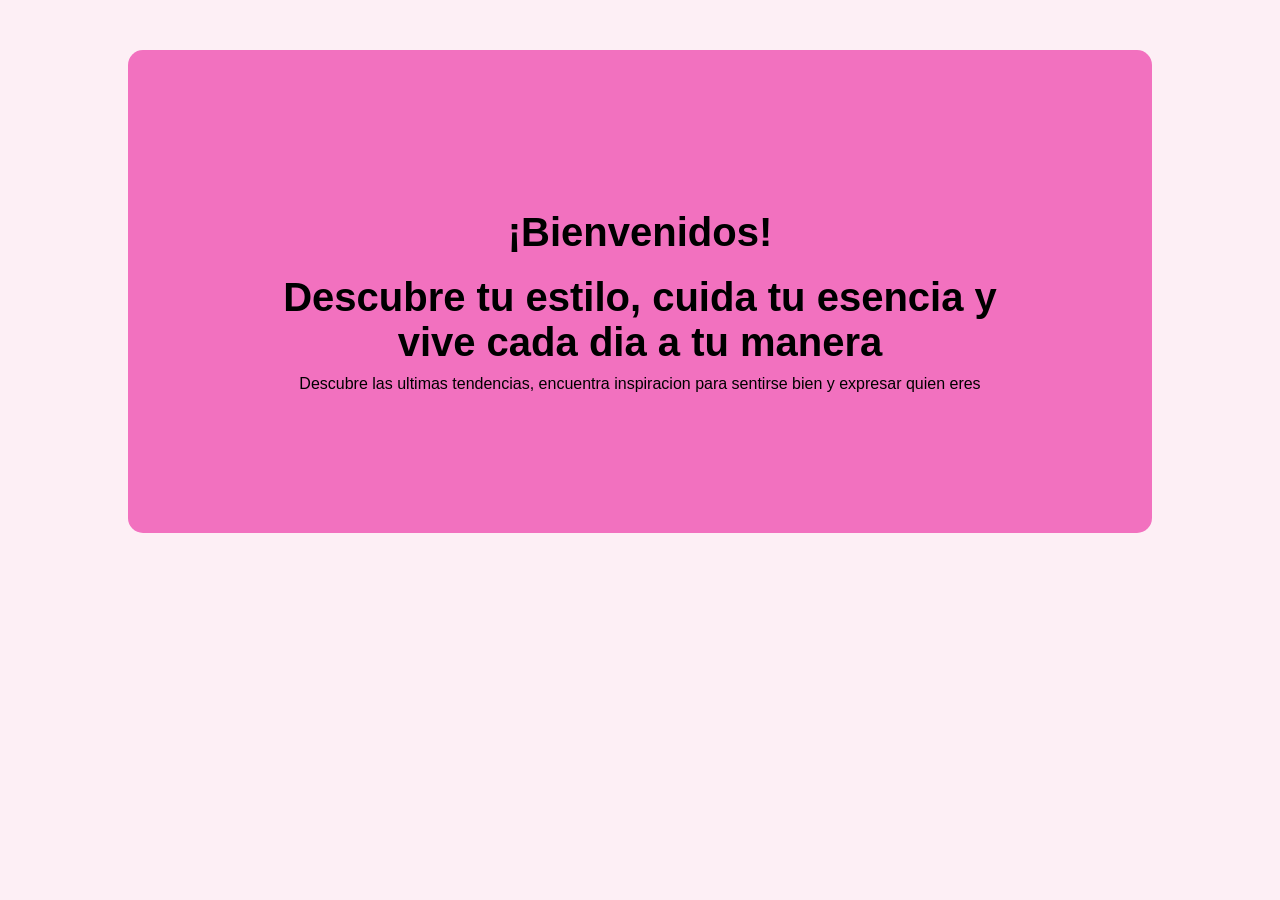
<file: entrada.html>
<!DOCTYPE html>
<html lang="en">
<head>
    <meta charset="UTF-8">
    <meta name="viewport" content="width=device-width, initial-scale=1.0">
    <title>Inicio</title>
    <link rel="stylesheet" href="style.css">
</head>
<body>
    <div class="Inicio">
        <h1>¡Bienvenidos!</h1>
   <h1>Descubre tu estilo, cuida tu esencia y vive cada dia a tu manera</h1>
<p> Descubre las ultimas  tendencias, encuentra inspiracion para sentirse bien y expresar quien eres</p>
   </div>
</body>
</html>
</file>
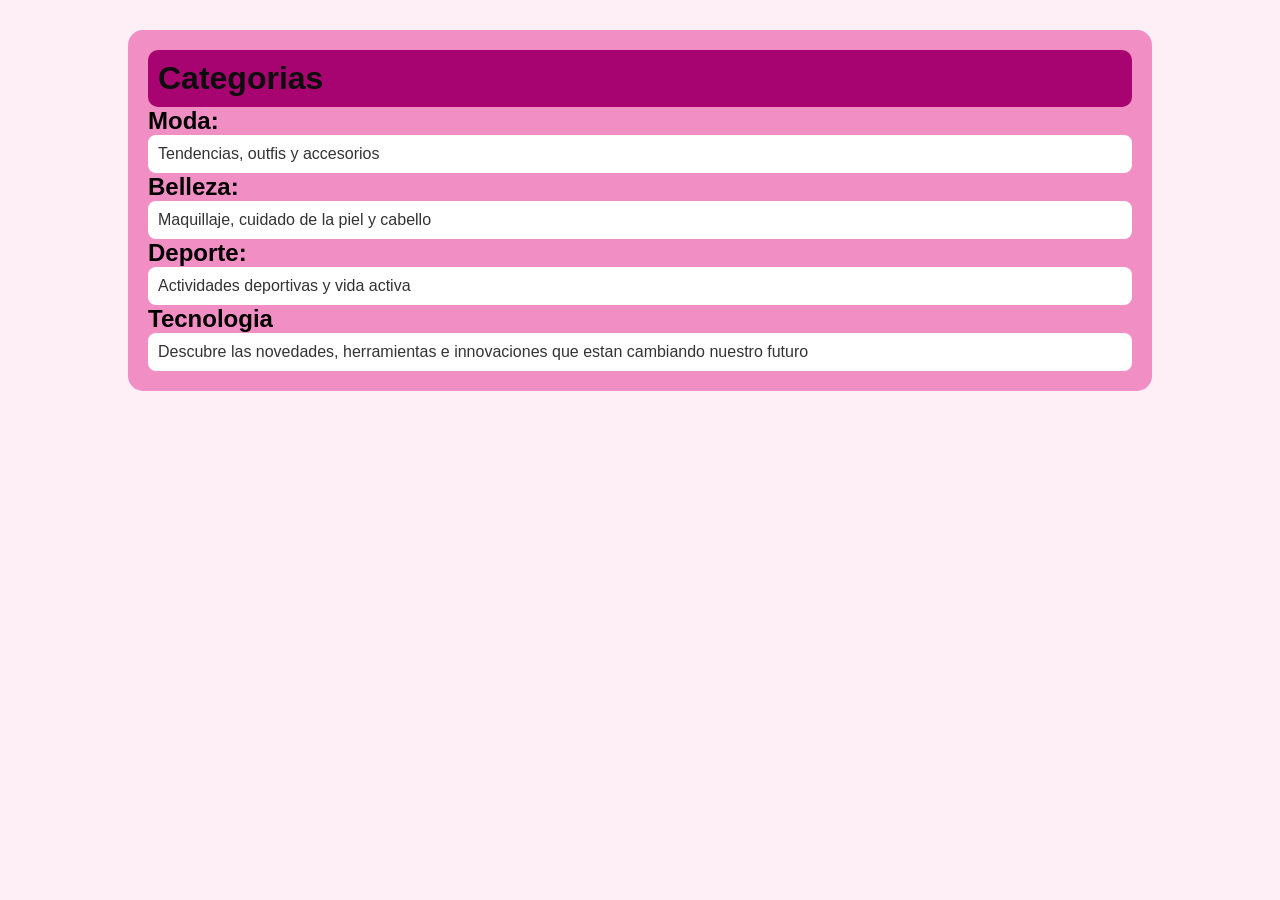
<file: pretty.html>
<!DOCTYPE html>
<html lang="en">
<head>
    <meta charset="UTF-8">
    <meta name="viewport" content="width=device-width, initial-scale=1.0">
    <title>Categorias</title>
    <link rel="stylesheet" href="style.css">
</head>
<body>
    <div class="Categorias">
<h1>Categorias</h1>
<h2>Moda:</h2> 
   <p>
    Tendencias, outfis y accesorios
   </p>
<h2> Belleza:</h2>
   <p>
    Maquillaje, cuidado de la piel y cabello
   </p>
<h2> Deporte:</h2> 
   <p> 
    Actividades deportivas y vida activa
   </p>
<h2> Tecnologia</h2> 
   <p> 
    Descubre las novedades, herramientas e innovaciones que estan cambiando nuestro futuro
  </p>
    </div>
</body>
</html>
</file>
<file: style.css>
.header {
    background-color: antiquewhite;
}
.sitio-nav {
    background-color: rgb(244, 175, 229);
    display: flex;
    justify-content: center;
    align-items: center;
    gap: 20px;
    padding: 10px;
}
.Logo {
    width: 120px;
    height: 120px;
    border-radius: 100px;
    object-fit: cover;
    border: 4px solid #9120ca;
}
.Usuario {
    width: 120px;
    height: 120px;
    border-radius: 90px;
    display: block;
    border: 4px solid #9120ca;
}
.buscador input {
    width: 250px;
    border-radius: 98px;
    outline: none;
    background-color: rgb(248, 248, 248);
    font-size:14px
}

* {
    margin: 0;
    padding: 0;
    box-sizing: border-box;
}








body {
    font-family: Arial, Helvetica, sans-serif;
    min-height: 100vh;
    width: 100%;
    overflow-x: hidden;

    background: #fdeff5;

    padding: 50px 4%;
}

.footer-col{
  padding: 0 30px !important;
  border-right: 1px solid #f0f0f0 !important;
}
.footer-col:last-child{
  border-right: none !important;
}


.header-logo{
  display: flex !important;
  align-items: center !important;
  gap: 15px !important;
}

.icon-brand{
    width: 28px important;
    height: 28px important;
    max-width: 28px impotant;
}
.header-logo{
    display: flex important;
    align-items: center;
    gap: 8px;
}


.icon-brand{
  width: 123px !important; 
  height: auto !important;
}
.header-Carritos h2{
  font-size: 15px !important;
  margin: 0 !important;
  line-height: 1 !important;
  font-weight: 123px;
}
.header-logo h2 span{
  color: #ff4d9e important;
}

.footer-col h3{
  font-size: 11px !important;
  letter-spacing: 1px !important;
  font-weight: 120px !important;
  margin-bottom: 18px !important;
}


.nav-list, .social-links{
  list-style: none !important;
  padding: 0 !important;
  margin: 0 !important;
}
.nav-item, .social-btn{
  display: flex !important;
  align-items: center !important;
  gap: 10px !important;
  padding: 6px 0 !important;
  text-decoration: none !important;
  color: #333 !important;
  font-size: 13px !important;
}
.nav-icon, .social-btn img{
  width: 20px !important;
  height: 20px !important;
  object-fit: contain !important;
}
.arrow{ margin-left: auto !important; color: #ccc !important; }


.newsletter-card{
  background: #fff1f6 !important;
  border-radius: 18px !important;
  padding: 20px !important;
}
.newsletter-form input{
  width: 100% !important;
  padding: 10px !important;
  border-radius: 20px !important;
  border: 1px solid #ffd6e8 !important;
  box-sizing: border-box !important;
}
.newsletter-form button{
  width: 100% !important;
  background: #111 !important;
  color: #fff !important;
  border: none !important;
  padding: 10px !important;
  border-radius: 20px !important;
  margin-top: 8px !important;
}


.copyright-bar{
  background: #fff1f6 !important;
  text-align: center !important;
  padding: 12px !important;
  font-size: 11px !important;
  margin-top: 10px !important;
  border-radius: 12px !important;
}

html, body{
  margin: 0;
  padding: 0;
  width: 100%;
  min-height: 100%;
}

body {
  min-height: 100vh;
  display: flex;
  flex-direction: column;
}

.footer {
  width: 100%;
  margin-top: auto; 
}


.footer-container {
    display: flex !important;
    width: 100% !important;
    background: #ffffff !important;
    border: 1px solid #f0f0f0 !important;
    border-radius: 0 !important;
    padding: 35px 10px !important;
    box-sizing: border-box !important;
    margin-top: 0 !important;
    min-height: 300px;
}


.footer-col {
  flex: 1;
}


.copyright-bar {
  width: 100%;
  text-align: center;
  padding: 15px;
  box-sizing: border-box;
}
main{
  flex: 1;
}
html, body {
    margin: 0;
    padding: 0;
    height: 100%;
}

body {
    min-height: 100vh;
    display: flex;
    flex-direction: column;

}


main {

    width: 100%;
    max-width: 1500px;
    margin: 0 auto;
}



.titulo {
    text-align: center;
    margin-bottom: 45px;

    animation: aparecer 0.8s ease;
}


.brillo {
    font-size: 32px;
    color: #f5b700;
    margin-bottom: 5px;

    animation: flotar 2s infinite ease-in-out;
}


.titulo h1 {
    font-size: 52px;
    font-weight: 800;
    color: #172a52;
    letter-spacing: 1px;
}


.titulo h1 span {
    color: #ef4d8a;
}


.titulo p {
    margin-top: 15px;
    font-size: 18px;
    color: #6c6c75;
}



.categorias {
    width: 100%;

    display: grid;

    grid-template-columns:
        repeat(4, minmax(0, 1fr));

    gap: 25px;
}




.card {
    width: 100%;
    min-width: 0;

    min-height: 390px;

    position: relative;

    padding: 20px;

    overflow: hidden;

    text-align: center;

    border-radius: 25px;

    background:#fffafd;
    border: 2px solid #f5c6d8;

    box-shadow:
        0 10px 30px
        rgba(180, 80, 120, 0.15);

    transition:
        transform 0.4s ease,
        box-shadow 0.4s ease;

    animation:
        subir 0.8s ease backwards;
}


.card:hover {
    transform:
        translateY(-12px);

    box-shadow:
        0 22px 45px
        rgba(30, 40, 80, 0.18);
}




.contenido-normal {
    position: relative;

    z-index: 2;

    transition:
        opacity 0.4s ease,
        transform 0.4s ease;
}




.icono {
    width: 62px;
    height: 62px;

    border-radius: 50%;

    display: flex;

    align-items: center;
    justify-content: center;

    margin: 0 auto 15px;

    color: white;

    font-size: 24px;
background: #d96b96;
    box-shadow:
        0 8px 18px
        rgba(0, 0, 0, 0.12);

}



.card img {
    width: 100%;
    height: 180px;

    display: block;

    object-fit: cover;

    border-radius: 18px;

    transition:
        transform 0.5s ease;
}


.card:hover img {
    transform:
        scale(1.06);
}




.card h2 {
    margin: 18px 0;

    font-size: 20px;

    color: #1f2945;

    letter-spacing: 1px;
}




.card button {
    border: none;

    padding: 11px 25px;

    border-radius: 30px;

    font-size: 15px;

    font-weight: bold;

    cursor: pointer;

    transition:
        transform 0.3s ease,
        box-shadow 0.3s ease;
}


.card button:hover {
    transform:
        scale(1.07);

    box-shadow:
        0 8px 18px
        rgba(0, 0, 0, 0.15);
}


.card button span {
    margin-left: 8px;
}


.contenido-hover {
    position: absolute;

    top: 0;
    left: 0;

    width: 100%;
    height: 100%;

    padding: 25px;

    display: flex;

    flex-direction: column;

    justify-content: center;
    align-items: center;

    text-align: center;

    opacity: 0;

    transform:
        translateY(25px);

    transition:
        opacity 0.4s ease,
        transform 0.4s ease;

    color: white;

    z-index: 5;

    pointer-events: none;
}


.card::after {
    content: "";
    position: absolute;
    inset: 0;
    background:#E8DCC8;
    opacity: 0;
    transition:opacity 0.4s ease;
    z-index: 3;
}


.card:hover .contenido-normal {
    opacity: 0;

    transform:
        scale(0.92);
}


.card:hover::after {
    opacity: 1;
}


.card:hover .contenido-hover {
    opacity: 1;

    transform:
        translateY(0);
}



.contenido-hover h2 {
    margin-bottom: 18px;

    color: #4A3A32;

    font-size: 28px;

    letter-spacing: 0;
}


.contenido-hover p {
    max-width: 260px;

    margin-bottom: 22px;

    color: #4A3A32;

    font-size: 15px;

    line-height: 1.8;
}


.contenido-hover h3 {
    padding: 11px 16px;

    border-radius: 25px;

    background:
        rgba(255, 255, 255, 0.15);

    color: #4A3A32;

    font-size: 15px;

    font-weight: 600;

    transition:
        transform 0.3s ease;
}


.card:hover .contenido-hover h3 {
    transform:
        scale(1.05);
}




.belleza .icono {
    background:
        linear-gradient(
            135deg,
            #ff4f91,
            #ff91ba
        );
}


.belleza button {
    background:
        linear-gradient(
            90deg,
            #ff4f91,
            #ff7eae
        );

    color: white;
}


.moda .icono {
    background:
        linear-gradient(
            135deg,
            #7d3fc9,
            #b56cff
        );
}


.moda button {
    background: white;

    color: #8b4ed8;

    border:
        2px solid #a66be8;
}




.deporte .icono {
    background:
        linear-gradient(
            135deg,
            #45a049,
            #82c341
        );
}


.deporte button {
    background: white;

    color: #45a049;

    border:
        2px solid #5cad5f;
}



.tecnologia .icono {
    background:
        linear-gradient(
            135deg,
            #2575fc,
            #4ea4ff
        );
}


.tecnologia button {
    background: white;

    color: #2575fc;

    border:
        2px solid #4a8fff;
}




.regalos .icono {
    background:
        linear-gradient(
            135deg,
            #ff7043,
            #ff9a76
        );
}


.regalos button {
    background: white;

    color: #f36a3d;

    border:
        2px solid #ff8a65;
}




.comida .icono {
    background:
        linear-gradient(
            135deg,
            #ff9800,
            #ffc107
        );
}


.comida button {
    background: white;

    color: #e68a00;

    border:
        2px solid #ffad25;
}


.estudio .icono {
    background:
        linear-gradient(
            135deg,
            #008f8c,
            #4db6ac
        );
}


.estudio button {
    background: white;

    color: #008f8c;

    border:
        2px solid #35a9a1;
}



.hogar .icono {
    background:
        linear-gradient(
            135deg,
            #7cb342,
            #a5d66f
        );
}


.hogar button {
    background: white;

    color: #689f38;

    border:
        2px solid #8bc34a;
}


.frase-final {
    width: 100%;

    min-height: 170px;

    margin-top: 60px;

    padding: 30px 50px;

    display: flex;

    align-items: center;
    justify-content: space-around;

    border-radius: 30px;

    background:
        linear-gradient(
            135deg,
            #fff0f6,
            #ffffff,
            #f5f1ff
        );

    box-shadow:
        0 10px 30px
        rgba(30, 40, 80, 0.08);
}


.texto-frase {
    text-align: center;
}


.texto-frase h2 {
    margin: 8px 0;

    color: #172a52;

    font-size: 27px;
}


.texto-frase span {
    color: #ef4d8a;
}


.decoracion-izquierda,
.decoracion-derecha {
    font-size: 60px;

    animation:
        flotar 3s infinite ease-in-out;
}


.decoracion-derecha {
    animation-delay: 1s;
}



.circulo {
    position: fixed;

    border-radius: 50%;

    filter:
        blur(45px);

    opacity: 0.20;

    z-index: -1;
}


.circulo1 {
    width: 250px;
    height: 250px;

    background: #ff8bb8;

    top: -100px;
    left: -100px;
}


.circulo2 {
    width: 300px;
    height: 300px;

    background: #8ca8ff;

    bottom: -100px;
    right: -100px;
}


.circulo3 {
    width: 180px;
    height: 180px;

    background: #ffd66e;

    top: 45%;
    left: 45%;
}


@keyframes aparecer {

    from {
        opacity: 0;

        transform:
            translateY(-25px);
    }


    to {
        opacity: 1;

        transform:
            translateY(0);
    }
}


@keyframes subir {

    from {
        opacity: 0;

        transform:
            translateY(35px);
    }


    to {
        opacity: 1;

        transform:
            translateY(0);
    }
}


@keyframes flotar {

    0% {
        transform:
            translateY(0);
    }


    50% {
        transform:
            translateY(-10px);
    }


    100% {
        transform:
            translateY(0);
    }
}



@media (max-width: 900px) {

    .categorias {
        grid-template-columns:
            repeat(2, minmax(0, 1fr));
    }


    .titulo h1 {
        font-size: 42px;
    }

}



@media (max-width: 600px) {

    body {
        padding: 35px 20px;
    }


    .categorias {
        grid-template-columns: 1fr;
    }


    .titulo h1 {
        font-size: 32px;
    }


    .titulo p {
        font-size: 16px;
    }


    .frase-final {
        flex-direction: column;

        gap: 15px;

        padding: 30px 20px;
    }


    .texto-frase h2 {
        font-size: 21px;
    }

}


.belleza .icono,
.moda .icono,
.deporte .icono,
.tecnologia .icono,
.regalos .icono,
.comida .icono,
.estudio .icono,
.hogar .icono {
    background: #e88aae !important;
}


.belleza button,
.moda button,
.deporte button,
.tecnologia button,
.regalos button,
.comida button,
.estudio button,
.hogar button {
    background: #e88aae !important;
    color: white !important;
    border: none !important;
}


.card button,
.card button span {
    color: white !important;
}


.mensaje-principal {
    width: 100%;
    min-height: 190px;

    margin-top: 45px;
    padding: 25px 50px;

    display: flex;
    align-items: center;
    justify-content: space-between;

    position: relative;
    overflow: hidden;

    border-radius: 30px;

    background: linear-gradient(
        135deg,
        #fff8fb,
        #fcebf2,
        #fff5f8
    );

    border: 1px solid #f2d4df;

    box-shadow:
        0 12px 30px rgba(210, 120, 155, 0.12);
}



.decoracion-bolsa {
    width: 180px;

    display: flex;
    justify-content: center;
    align-items: center;

    animation: flotar-izquierda 4s ease-in-out infinite;
}


.bolsa {
    width: 70px;
    height: 82px;

    position: relative;

    display: flex;
    justify-content: center;
    align-items: center;

    border-radius: 10px 10px 20px 20px;

    background: linear-gradient(
        135deg,
        #f8c4d4,
        #ed9fbb 55%,
        #dc759e
    );

    box-shadow:
        8px 12px 20px rgba(190, 90, 130, 0.25),
        inset 5px 5px 10px rgba(255, 255, 255, 0.35),
        inset -5px -5px 10px rgba(170, 60, 110, 0.15);

    transform: perspective(400px) rotateY(-8deg);
}



.asa {
    width: 38px;
    height: 35px;

    position: absolute;

    top: -28px;
    left: 50%;

    transform: translateX(-50%);

    border: 4px solid #d96b96;
    border-bottom: none;

    border-radius: 25px 25px 0 0;
}



.bolsa-brillo {
    width: 17px;
    height: 48px;

    position: absolute;

    top: 15px;
    left: 12px;

    border-radius: 50%;

    background: linear-gradient(
        90deg,
        rgba(255, 255, 255, 0.4),
        transparent
    );

    transform: rotate(8deg);
}



.bolsa span {
    color: white;

    font-size: 28px;

    position: relative;
    z-index: 2;

    text-shadow:
        1px 2px 3px rgba(150, 60, 100, 0.25);
}


.mensaje-central {
    flex: 1;

    text-align: center;
}


.mensaje-central h2 {
    margin: 4px;

    font-size: 27px;

    font-weight: 700;

    color: #222a44;
}


.mensaje-central h2 span {
    color: #e88aae;
}


.linea-decorativa {
    width: 38px;
    height: 4px;

    margin: 12px auto;

    border-radius: 10px;

    background: #f6c64e;
}


.puntos-mensaje {
    display: flex;

    justify-content: center;
    align-items: center;

    gap: 8px;

    margin-top: 10px;
}


.puntos-mensaje span {
    width: 10px;
    height: 10px;

    border-radius: 50%;

    background: #d7d7d7;
}


.puntos-mensaje .punto-activo {
    background: #e88aae;
}



.decoracion-derecha {
    width: 280px;

    display: flex;
    align-items: center;
    justify-content: space-between;

    position: relative;
}


.pluma {
    width: 30px;
    height: 65px;

    position: relative;

    border-left: 3px solid #ef9db8;

    border-radius: 70%;

    transform: rotate(25deg);

    opacity: 0.85;
}


.pluma::before {
    content: "";

    width: 22px;
    height: 42px;

    position: absolute;

    top: -5px;
    left: 4px;

    border: 2px solid #ef9db8;
    border-left: none;

    border-radius: 70% 50% 70% 50%;
}


.pluma-linea {
    width: 2px;
    height: 70px;

    position: absolute;

    top: -4px;
    left: 12px;

    background: #ef9db8;

    transform: rotate(-20deg);
}


.mensaje-corazon {
    display: flex;

    justify-content: center;
    align-items: center;

    animation: flotar-derecha 4s ease-in-out infinite;
}


.burbuja {
    width: 70px;
    height: 58px;

    position: relative;

    display: flex;
    justify-content: center;
    align-items: center;

    border-radius: 20px;

    color: #e88aae;

    font-size: 30px;

    background: linear-gradient(
        135deg,
        #ffffff,
        #fff5f8 60%,
        #f4c7d8
    );

    border: 2px solid #f3d2df;

    box-shadow:
        8px 12px 20px rgba(200, 100, 140, 0.18),
        inset 4px 4px 10px rgba(255, 255, 255, 0.9),
        inset -4px -4px 8px rgba(220, 150, 180, 0.12);

    transform: perspective(400px) rotateY(-6deg);
}


.burbuja::before {
    content: "";

    width: 18px;
    height: 12px;

    position: absolute;

    top: 9px;
    left: 13px;

    border-radius: 50%;

    background: rgba(255, 255, 255, 0.85);
}


.burbuja::after {
    content: "";

    width: 18px;
    height: 18px;

    position: absolute;

    bottom: -11px;
    left: 15px;

    background: #fff6f9;

    transform: rotate(45deg);

    border-right: 2px solid #f3d2df;
    border-bottom: 2px solid #f3d2df;
}


.matica {
    width: 85px;
    height: 110px;

    position: relative;
}


.tallo {
    width: 3px;
    height: 90px;

    position: absolute;

    bottom: 0;
    left: 40px;

    border-radius: 10px;

    background: #9ccfc9;

    transform: rotate(-15deg);
}


.hoja {
    width: 32px;
    height: 15px;

    position: absolute;

    border: 2px solid #9ccfc9;

    border-radius: 100% 0 100% 0;

    background: transparent;
}


.hoja1 {
    bottom: 15px;
    left: 8px;

    transform: rotate(25deg);
}


.hoja2 {
    bottom: 35px;
    left: 40px;

    transform: rotate(-35deg);
}


.hoja3 {
    bottom: 55px;
    left: 4px;

    transform: rotate(20deg);
}


.hoja4 {
    bottom: 72px;
    left: 38px;

    transform: rotate(-35deg);
}

@keyframes flotar-izquierda {

    0%,
    100% {
        transform: translateY(0);
    }

    50% {
        transform: translateY(-7px);
    }

}


@keyframes flotar-derecha {

    0%,
    100% {
       transform: translateY(0);
    }

    50% {
        transform: translateY(-6px);
    }
}


.footer {
    width: 100%;
    margin-top: auto;
}


.Inicio h1 {
    font-size: 40px;
    margin: 20px 0 10px;
}
.Inicio h2 {
    font-size: 24px;
}
.inicio p {
    max-width: 600px;
    margin: 20px auto;
    line-height: 1.6;
}
.Inicio {
    background-color: #f271bf;;
    width: 80%;
    margin: 50px auto;
    padding: 140px;
    border-radius: 15px;
    text-align: center;
}
.logo.Inicio {
    width: 120px;
    height: 120px;
    border-radius: 50%;
    object-fit: contain;
} 
.Categorias {
    background-color: #f18fc5;
    width: 80%;
    margin: 30px auto;
    padding: 20px;
    border-radius: 15px;
}

.Categorias h1 {
    background-color: #a80471;
    color: rgb(14, 13, 13);
    padding: 10px;
    border-radius: 10px;
}

.Categorias p {
    background-color: white;
    color: #333;
    padding: 10px;
    border-radius: 8px;
}
.menu a {
    text-decoration: none;
    color: white;
    background-color: #9120ca;
    padding: 10px 20px;
    border-radius: 15px;
    font-weight: bold;
    display: flex;
    align-items: center;
    gap: 90px;
    transition: 0.3;
    box-shadow: 0 3px 5px rgba(0,0,0,0.3)
}
.menu a:hover {
    background-color: #d095dd;
    color: #3d126d;
    transform: translateY(-4px);
    box-shadow: 0 6px 10px rgba(0,0,0,0.4);
}
.menu {
    display: flex;
    gap: 25px;
    align-items: center;
}
.buscador {
    display: flex;
    align-items: center;
    gap: 5px;
}

.buscador input {
    width: 250px;
    padding: 5px;
    border-radius: 15px;
    border: 1px solid #777;
}

.buscador button {
    padding: 5px 10px;
    border-radius: 8px;
    border: none;
    background-color: #9120ca;
    color: white;
    cursor: pointer;
}

.buscador button:hover {
    background-color: #d095dd;
}
</file>
